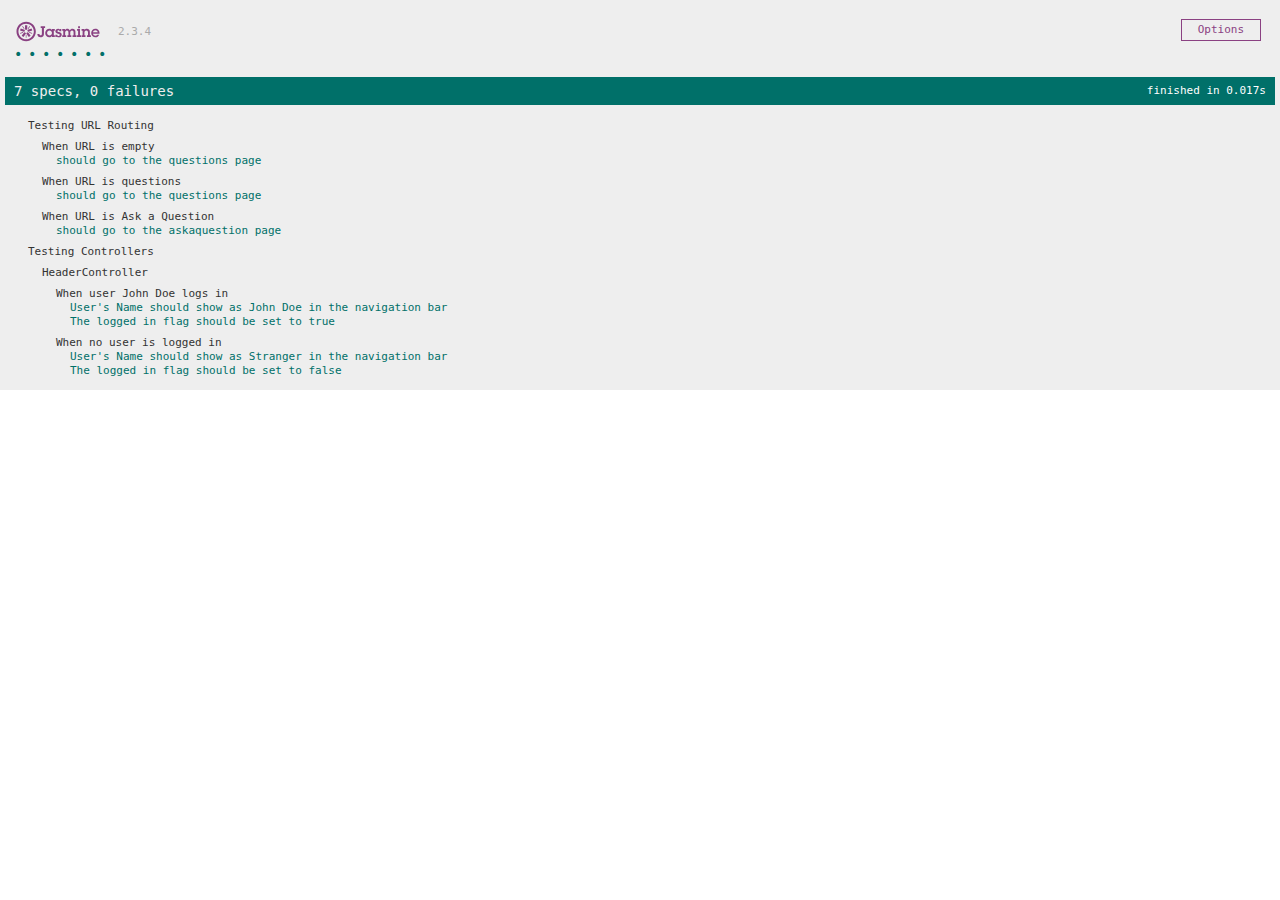
<file: milestone2/kartshub-cmad-nosql/src/main/webapp/app/test/jasmine/index.html>
<!DOCTYPE html>
<html>
<head>
  <meta charset="utf-8">
  <title>Jasmine Spec Runner v2.3.4</title>

  <link rel="shortcut icon" type="image/png" href="lib/jasmine-2.3.4/jasmine_favicon.png">
  <link rel="stylesheet" href="lib/jasmine-2.3.4/jasmine.css">

  <script src="lib/jasmine-2.3.4/jasmine.js"></script>
  <script src="lib/jasmine-2.3.4/jasmine-html.js"></script>
  <script src="lib/jasmine-2.3.4/boot.js"></script>

	<!--  Angular Libraries  -->
	<script src="../../angular/angular.js"></script>
    <script src="../../angular/angular-animate.js"></script>
    <script src="../../angular/angular-sanitize.js"></script>
    <script src="../../angular/angular-ui-router.js"></script>
    <script src="../../angular/ngStorage.js"></script>
    <script src="../../angular/angular-mocks.js"></script>
    
    
	<!-- include source files here... -->
	<script src="../../logic/app.js"></script>
	<script src="../../logic/app-routing.js"></script>
    <script src="../../logic/app-service.js"></script>
    <script src="../../logic/app-factory.js"></script>
    <script src="../../logic/app-controller.js"></script>
    <script src="../mocks/stateMock.js"></script>

	<!-- include test files here... -->
	<script src="tests/SpecHelper.js"></script>
	<script src="tests/app-routing_test.js"></script>
	<script src="tests/app-controller_test.js"></script>

</head>

<body>
</body>
</html>
</file>
<file: milestone2/kartshub-cmad-nosql/src/main/webapp/app/test/jasmine/lib/jasmine-2.3.4/jasmine.css>
body { overflow-y: scroll; }

.jasmine_html-reporter { background-color: #eee; padding: 5px; margin: -8px; font-size: 11px; font-family: Monaco, "Lucida Console", monospace; line-height: 14px; color: #333; }
.jasmine_html-reporter a { text-decoration: none; }
.jasmine_html-reporter a:hover { text-decoration: underline; }
.jasmine_html-reporter p, .jasmine_html-reporter h1, .jasmine_html-reporter h2, .jasmine_html-reporter h3, .jasmine_html-reporter h4, .jasmine_html-reporter h5, .jasmine_html-reporter h6 { margin: 0; line-height: 14px; }
.jasmine_html-reporter .banner, .jasmine_html-reporter .symbol-summary, .jasmine_html-reporter .summary, .jasmine_html-reporter .result-message, .jasmine_html-reporter .spec .description, .jasmine_html-reporter .spec-detail .description, .jasmine_html-reporter .alert .bar, .jasmine_html-reporter .stack-trace { padding-left: 9px; padding-right: 9px; }
.jasmine_html-reporter .banner { position: relative; }
.jasmine_html-reporter .banner .title { background: url('[data-uri]') no-repeat; background: url('[data-uri]') no-repeat, none; -moz-background-size: 100%; -o-background-size: 100%; -webkit-background-size: 100%; background-size: 100%; display: block; float: left; width: 90px; height: 25px; }
.jasmine_html-reporter .banner .version { margin-left: 14px; position: relative; top: 6px; }
.jasmine_html-reporter #jasmine_content { position: fixed; right: 100%; }
.jasmine_html-reporter .version { color: #aaa; }
.jasmine_html-reporter .banner { margin-top: 14px; }
.jasmine_html-reporter .duration { color: #fff; float: right; line-height: 28px; padding-right: 9px; }
.jasmine_html-reporter .symbol-summary { overflow: hidden; *zoom: 1; margin: 14px 0; }
.jasmine_html-reporter .symbol-summary li { display: inline-block; height: 8px; width: 14px; font-size: 16px; }
.jasmine_html-reporter .symbol-summary li.passed { font-size: 14px; }
.jasmine_html-reporter .symbol-summary li.passed:before { color: #007069; content: "\02022"; }
.jasmine_html-reporter .symbol-summary li.failed { line-height: 9px; }
.jasmine_html-reporter .symbol-summary li.failed:before { color: #ca3a11; content: "\d7"; font-weight: bold; margin-left: -1px; }
.jasmine_html-reporter .symbol-summary li.disabled { font-size: 14px; }
.jasmine_html-reporter .symbol-summary li.disabled:before { color: #bababa; content: "\02022"; }
.jasmine_html-reporter .symbol-summary li.pending { line-height: 17px; }
.jasmine_html-reporter .symbol-summary li.pending:before { color: #ba9d37; content: "*"; }
.jasmine_html-reporter .symbol-summary li.empty { font-size: 14px; }
.jasmine_html-reporter .symbol-summary li.empty:before { color: #ba9d37; content: "\02022"; }
.jasmine_html-reporter .run-options { float: right; margin-right: 5px; border: 1px solid #8a4182; color: #8a4182; position: relative; line-height: 20px; }
.jasmine_html-reporter .run-options .trigger { cursor: pointer; padding: 8px 16px; }
.jasmine_html-reporter .run-options .payload { position: absolute; display: none; right: -1px; border: 1px solid #8a4182; background-color: #eee; white-space: nowrap; padding: 4px 8px; }
.jasmine_html-reporter .run-options .payload.open { display: block; }
.jasmine_html-reporter .bar { line-height: 28px; font-size: 14px; display: block; color: #eee; }
.jasmine_html-reporter .bar.failed { background-color: #ca3a11; }
.jasmine_html-reporter .bar.passed { background-color: #007069; }
.jasmine_html-reporter .bar.skipped { background-color: #bababa; }
.jasmine_html-reporter .bar.errored { background-color: #ca3a11; }
.jasmine_html-reporter .bar.menu { background-color: #fff; color: #aaa; }
.jasmine_html-reporter .bar.menu a { color: #333; }
.jasmine_html-reporter .bar a { color: white; }
.jasmine_html-reporter.spec-list .bar.menu.failure-list, .jasmine_html-reporter.spec-list .results .failures { display: none; }
.jasmine_html-reporter.failure-list .bar.menu.spec-list, .jasmine_html-reporter.failure-list .summary { display: none; }
.jasmine_html-reporter .results { margin-top: 14px; }
.jasmine_html-reporter .summary { margin-top: 14px; }
.jasmine_html-reporter .summary ul { list-style-type: none; margin-left: 14px; padding-top: 0; padding-left: 0; }
.jasmine_html-reporter .summary ul.suite { margin-top: 7px; margin-bottom: 7px; }
.jasmine_html-reporter .summary li.passed a { color: #007069; }
.jasmine_html-reporter .summary li.failed a { color: #ca3a11; }
.jasmine_html-reporter .summary li.empty a { color: #ba9d37; }
.jasmine_html-reporter .summary li.pending a { color: #ba9d37; }
.jasmine_html-reporter .summary li.disabled a { color: #bababa; }
.jasmine_html-reporter .description + .suite { margin-top: 0; }
.jasmine_html-reporter .suite { margin-top: 14px; }
.jasmine_html-reporter .suite a { color: #333; }
.jasmine_html-reporter .failures .spec-detail { margin-bottom: 28px; }
.jasmine_html-reporter .failures .spec-detail .description { background-color: #ca3a11; }
.jasmine_html-reporter .failures .spec-detail .description a { color: white; }
.jasmine_html-reporter .result-message { padding-top: 14px; color: #333; white-space: pre; }
.jasmine_html-reporter .result-message span.result { display: block; }
.jasmine_html-reporter .stack-trace { margin: 5px 0 0 0; max-height: 224px; overflow: auto; line-height: 18px; color: #666; border: 1px solid #ddd; background: white; white-space: pre; }
</file>
